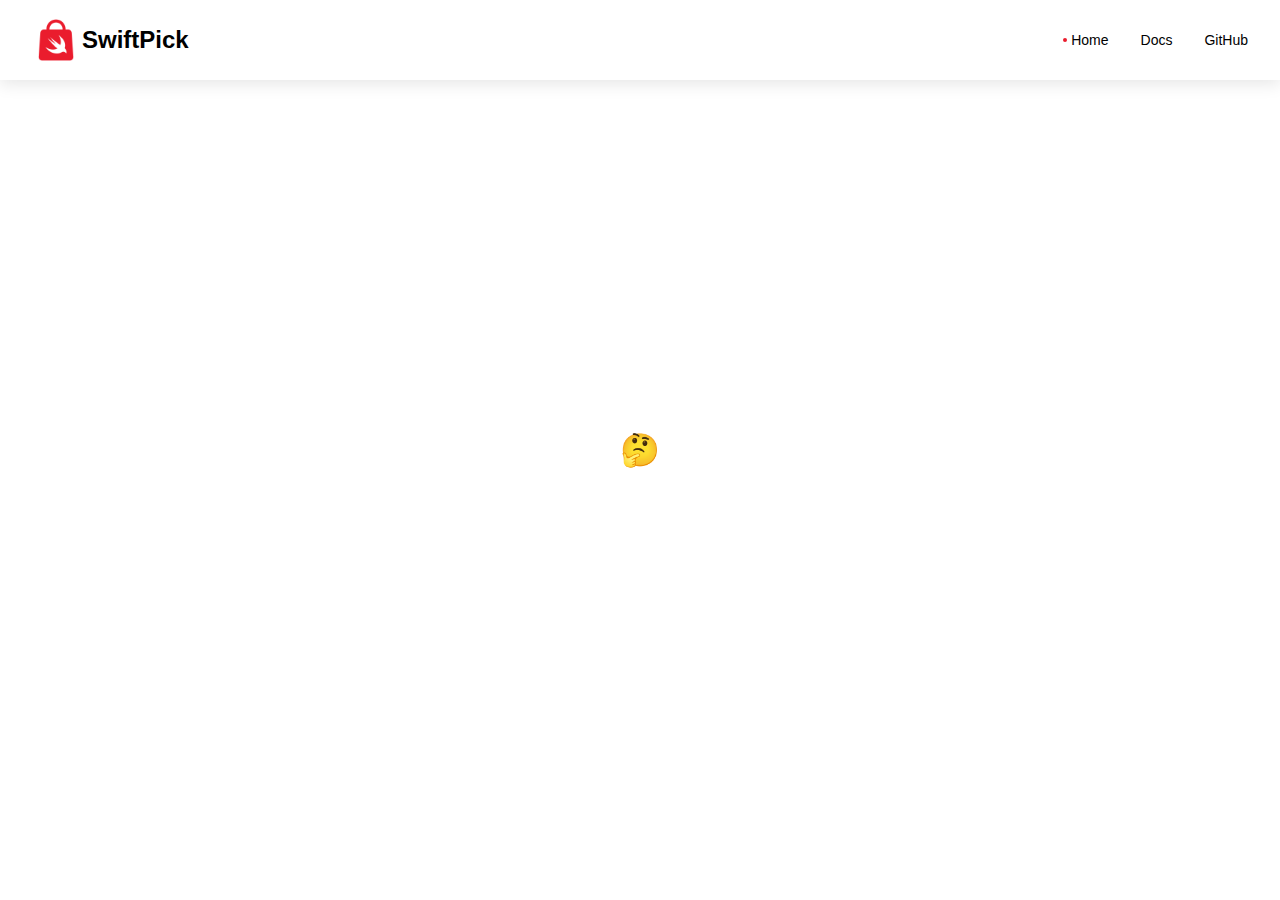
<file: swift-pick-api/index.html>
<!DOCTYPE html>
<html lang="en">

<head>
    <meta charset="UTF-8">
    <meta name="viewport" content="width=device-width, initial-scale=1.0">
    <meta name="author" content="Balša Bazović">
    <!-- FAVICON -->
    <link rel="icon" href="pages/assets/media/icons/icon-swift-pick.ico">
    <!-- CSS STYLESHEETS -->
    <link rel="stylesheet" href="pages/assets/css/vars.css">
    <link rel="stylesheet" href="pages/assets/css/general.css">
    <link rel="stylesheet" href="pages/assets/css/template.css">
    <link rel="stylesheet" href="pages/assets/css/views/home.css">
    <!-- TITLE -->
    <title>WebDev | SwiftPick</title>
</head>

<body>
    <!-- PAGE HEADER -->
    <header class="page-header">
        <div class="div-logo-container">
            <img src="pages/assets/media/images/logo-swift-pick.png" alt="SwiftPick Logo">
            <h2>SwiftPick</h2>
        </div>
        <nav class="page-header-navigation">
            <ul class="page-header-navigation-list">
                <li class="page-header-navigation-list-item active">
                    <a href="index.html">Home</a>
                </li>
                <li class="page-header-navigation-list-item">
                    <a href="documentation.html">Docs</a>
                </li>
                <li class="page-header-navigation-list-item">
                    <a href="https://github.com/Balsha98/Repository-SwiftPickAPI" target="_blank">GitHub</a>
                </li>
            </ul>
        </nav>
    </header>

    <!-- SECTION HERO -->
    <section class="section-hero">
        <h2>🤔</h2>
    </section>
</body>

</html>
</file>
<file: swift-pick-api/pages/assets/css/vars.css>
:root {
    --white: #fff;
    --black: #000;

    --primary: #ea1c2d;

    --opaque-shadow-sm: rgba(0, 0, 0, 0.1);
    --opaque-shadow-md: rgba(0, 0, 0, 0.3);
    --opaque-shadow-lg: rgba(0, 0, 0, 0.5);
    --opaque-shadow-xl: rgba(0, 0, 0, 0.7);
}
</file>
<file: swift-pick-api/pages/assets/css/general.css>
* {
    margin: 0;
    padding: 0;
    font-family: "Poppins", sans-serif;
    color: var(--black);
    box-sizing: border-box;
}

html {
    font-size: 10px;
    overflow-x: hidden;
}

body::-webkit-scrollbar {
    display: none;
}

ul {
    list-style-type: none;
}

a:link {
    text-decoration: none;
}
</file>
<file: swift-pick-api/pages/assets/css/template.css>
/* PAGE HEADER */
.page-header {
    display: flex;
    align-items: center;
    justify-content: space-between;
    padding: 1.6rem 3.2rem;
    box-shadow: 0 0.4rem 1.6rem var(--opaque-shadow-sm);
}

/* LOGO CONTAINER */
.div-logo-container {
    display: flex;
    align-items: center;
    gap: 0.2rem;
}

.div-logo-container img {
    width: 4.8rem;
}

.div-logo-container h2 {
    font-size: 2.4rem;
}

/* PAGE HEADER NAVIGATION LIST */
.page-header-navigation-list {
    display: flex;
    align-items: center;
    gap: 3.2rem;
}

/* PAGE HEADER NAVIGATION LIST ITEM */
.page-header-navigation-list-item {
    position: relative;
}

.page-header-navigation-list-item::before {
    content: "";
    position: absolute;
    top: 50%;
    left: -0.8rem;
    width: 0.4rem;
    height: 0.4rem;
    background-color: var(--white);
    border-radius: 50%;
    transition: background-color 0.3s ease-in-out;
    transform: translateY(-50%);
}

.page-header-navigation-list-item:hover::before,
.active.page-header-navigation-list-item::before {
    background-color: var(--primary);
}

.page-header-navigation-list-item a:link,
.page-header-navigation-list-item a:visited {
    font-size: 1.4rem;
}
</file>
<file: swift-pick-api/pages/assets/css/views/home.css>
/* SECTION HERO */
.section-hero {
    position: absolute;
    top: 50%;
    left: 50%;
    transform: translate(-50%, -50%);
}

.section-hero h2 {
    font-size: 3.2rem;
}
</file>
